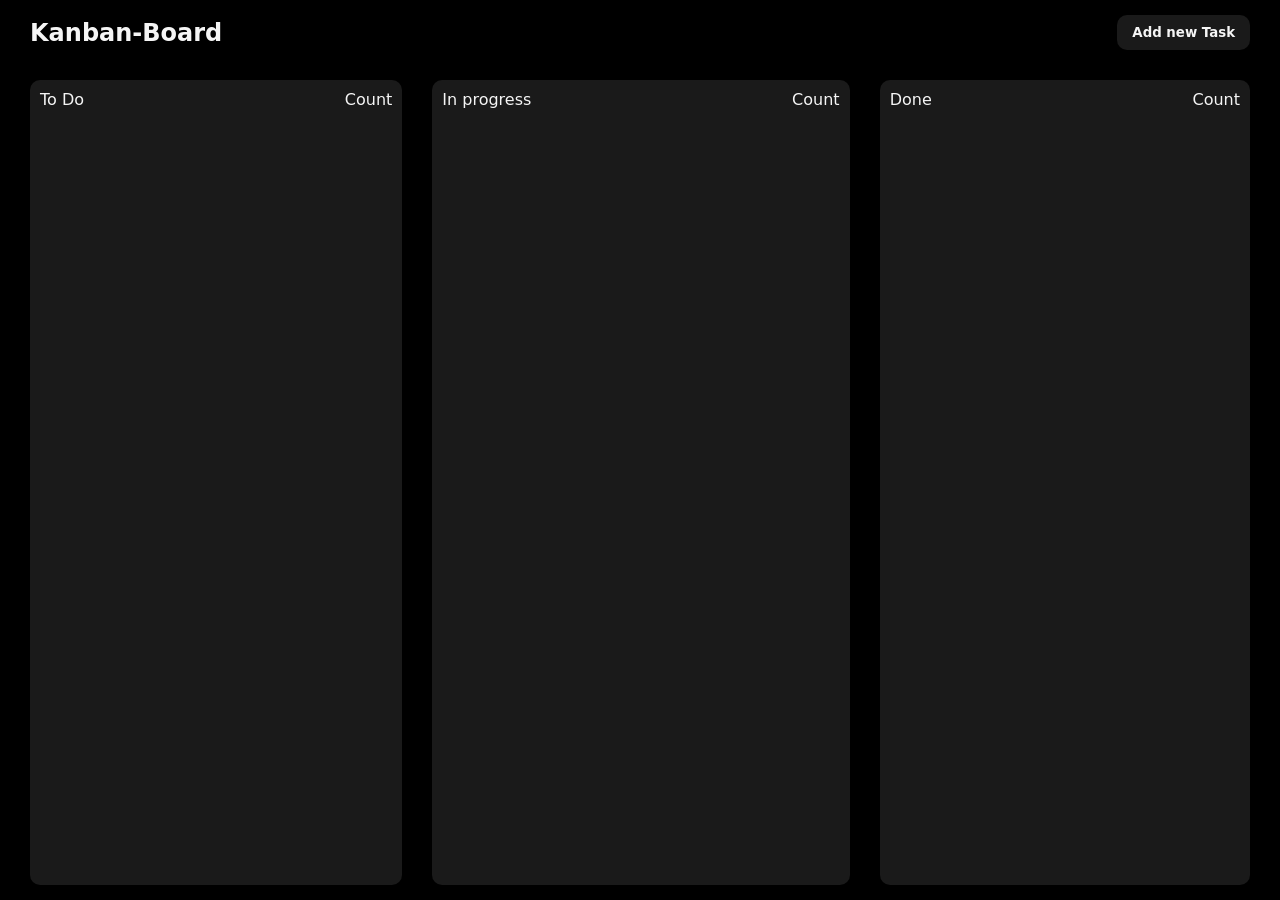
<file: Kanban_Board/index.html>
<!DOCTYPE html>
<html lang="en">
<head>
    <meta charset="UTF-8">
    <meta name="viewport" content="width=device-width, initial-scale=1.0">
    <title>Kanban Board</title>
    <link rel="stylesheet" href="style.css">
</head>
<body>
    <main>  
        <nav>
            <div class="left">Kanban-Board</div>
            <div class="right"><button id="toggel-modal">Add new Task</button></div>
        </nav>
        <section class="board">
            <div id="todo" class="task-coloumn ">
                <div class="heading">
                    <div class="left">To Do</div>
                    <div class="right">Count</div>
                </div>
               
            </div>
            <div id="progress" class="task-coloumn">
                  <div class="heading">
                    <div class="left">In progress</progress></div>
                    <div class="right">Count</div>
                </div>
            </div>
            <div id="done" class="task-coloumn ">
                  <div class="heading">
                    <div class="left">Done</div>
                    <div class="right">Count</div>
                </div>
            </div>
        </section>

        <div class="modal addnew-task">
            <div class="bg"></div>
            <div class="center">
                <input id="task-input-title" type="text" placeholder="Enter Task">
                <textarea id="task-input-desc" placeholder="Enter description"></textarea>
                <button id="addnew-task-btn">Add Task</button>
                <p>Made with ❤️ by Swarup</p>
            </div>
        </div>
        
    </main>




    <script src="script.js"></script>
</body>
</html>
</file>
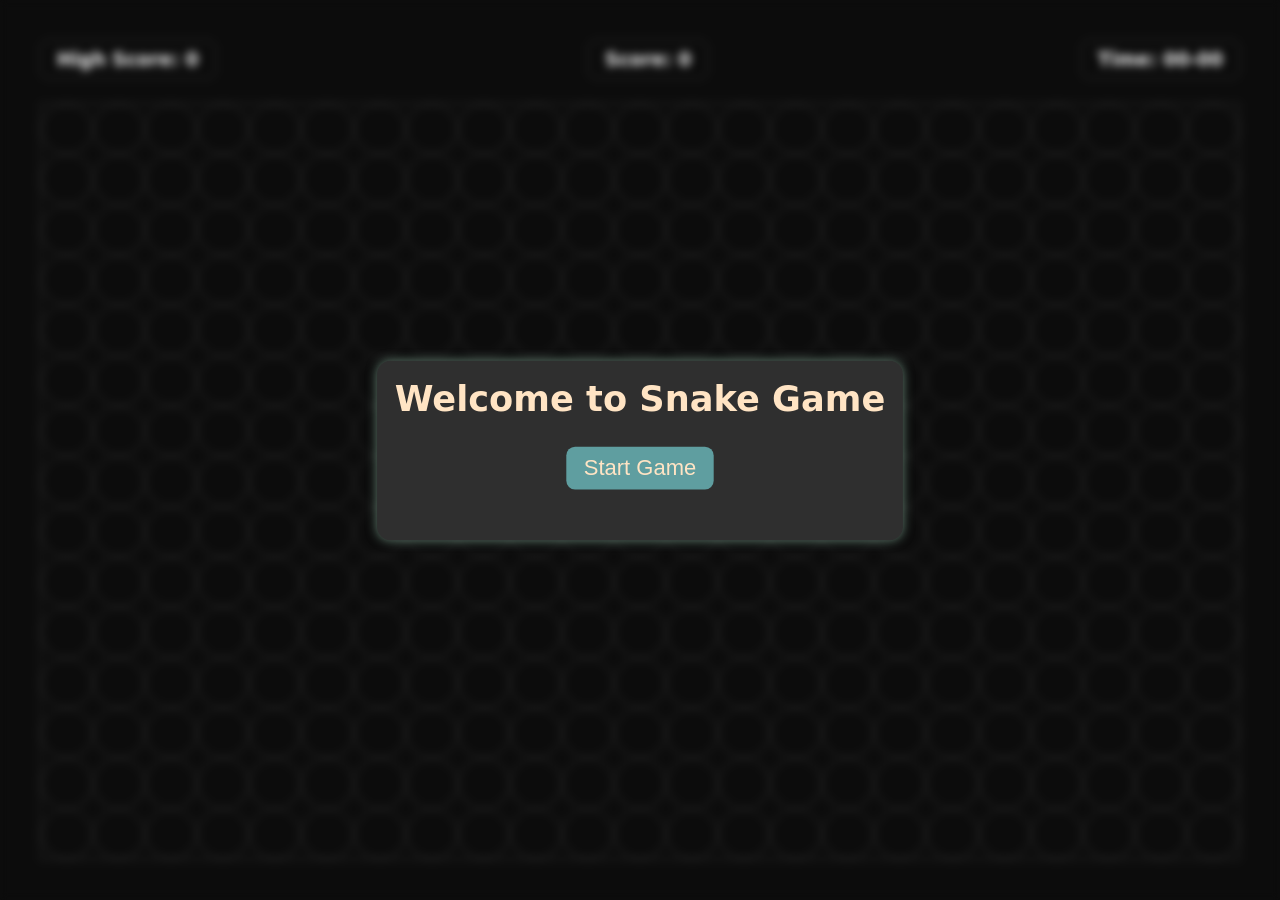
<file: Snake-Game/Index.html>
<!DOCTYPE html>
<html lang="en">
  <head>
    <meta charset="UTF-8" />
    <meta name="viewport" content="width=device-width, initial-scale=1.0" />
    <title>Snake-Game</title>
    <link rel="stylesheet" href="style.css" />
  </head>
  <body>
    <main>
      <section>
        <div id="infos">
          <div class="info">
            <h3>
              High Score:
              <span id="high-score">0</span>
            </h3>
          </div>
          <div class="info">
            <h3>
              Score:
              <span id="Score">0</span>
            </h3>
          </div>
          <div class="info">
            <h3>
              Time:
              <span id="time">00-00</span>
            </h3>
          </div>
        </div>
        <div id="board"></div>
      </section>
      <div class="modal">
        <div class="start-game">
          <h1>Welcome to Snake Game</h1>
          <button class="btn btn-start">Start Game</button>
        </div>

        <div class="game-over">
          <h1>Game Over</h1>
          <button class="btn btn-restart">Restart Game</button>
        </div>
      </div>
    </main>

    <script src="script.js"></script>
  </body>
</html>
</file>
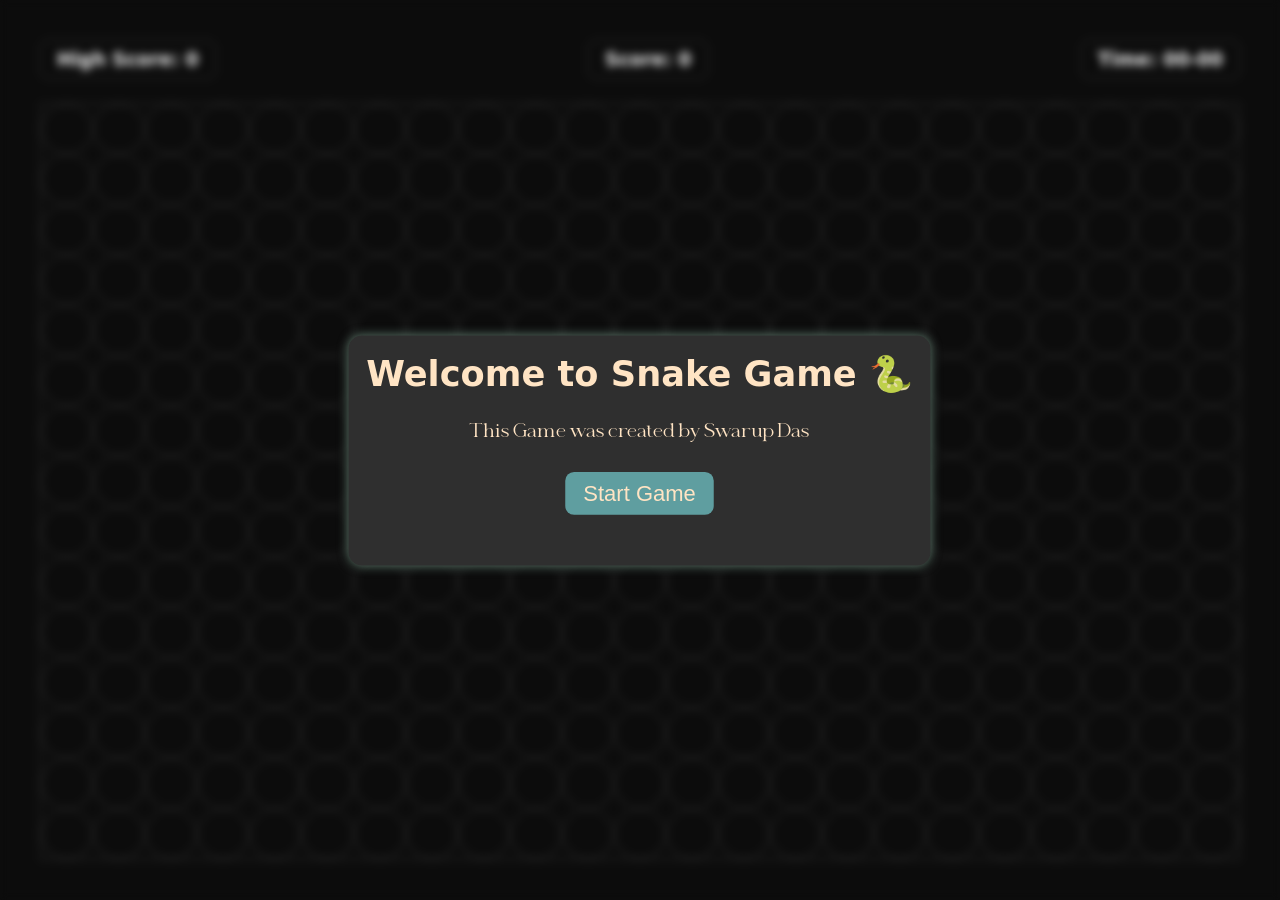
<file: Snake-Game/index.html>
<!DOCTYPE html>
<html lang="en">
  <head>
    <meta charset="UTF-8" />
    <meta name="viewport" content="width=device-width, initial-scale=1.0" />
    <title>Snake-Game</title>
    <link rel="stylesheet" href="style.css" />
  </head>
  <body>
    <main>
      <section>
        <div id="infos">
          <div class="info">
            <h3>
              High Score:
              <span id="high-score">0</span>
            </h3>
          </div>
          <div class="info">
            <h3>
              Score:
              <span id="Score">0</span>
            </h3>
          </div>
          <div class="info">
            <h3>
              Time:
              <span id="time">00-00</span>
            </h3>
          </div>
        </div>
        <div id="board"></div>
      </section>
      <div class="modal">
        <div class="start-game">
          <h1>Welcome to Snake Game 🐍</h1>
          <p>This Game was created by Swarup Das</p>
          <button class="btn btn-start">Start Game</button>
        </div>

        <div class="game-over">
          <h1>Game Over 😥</h1>
          <p>Thank for playing my Game . I hope you enjoyed it ☺️🥰</p>
          <button class="btn btn-restart">Restart Game</button>
        </div>
      </div>
    </main>

    <script src="script.js"></script>
  </body>
</html>
</file>
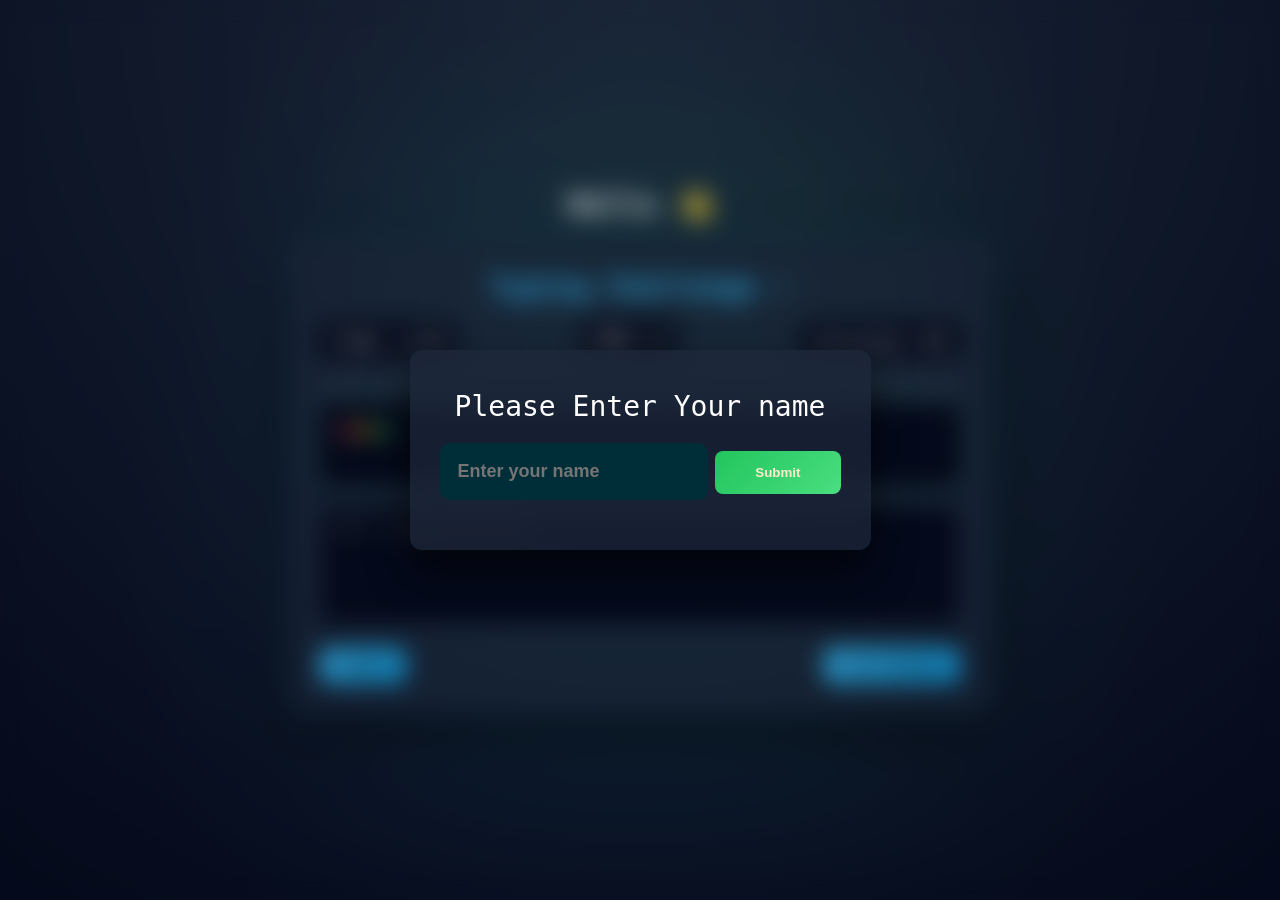
<file: Typing-Speed/index.html>
<!DOCTYPE html>
<html lang="en">
<head>
<meta charset="UTF-8">
<meta name="viewport" content="width=device-width, initial-scale=1.0">
<title>Dev Typing Challenge</title>
<link rel="shortcut icon" href="https://encrypted-tbn0.gstatic.com/images?q=tbn:ANd9GcTarhlsEXV3F_RZOjijC7uQ3tU8Zdyrhm6b6A&s" type="image/x-icon">
<link rel="stylesheet" href="style.css">
</head>

<body>
<h2>Hello <span></span>👋</h2>
<div class="container">

<h1>Typing Challenge ⚡</h1>

<div class="stats">
<div class="time">Time: <span></span></div>
<div class="wpm">WPM: <span>0</span></div>
<div class="acc">Accuracy: <span>0%</span></div>
</div>

<div class="progress-bar">
<div class="progress"></div>
</div>

<!-- <div class="code-box">
<pre>
function greet(name){
  return "Hello " + name;
}
</pre>
</div> -->

<div class="code-box">

<div class="editor-header">
<span class="circle red"></span>
<span class="circle yellow"></span>
<span class="circle green"></span>
</div>

<div class="editor-body">

<div class="line-numbers">
<!-- <span>1</span>
<span>2</span>
<span>3</span> -->
</div>

<pre class="code">
<!-- function greet(name){
  return "Hello " + name;
} -->
</pre>

</div>

</div>
<textarea placeholder="Start typing the here..."></textarea>

<div class="buttons">
<button class="restart">Restart</button>
<button class="next">Next Challenge</button>
</div>

</div>
<div class="first">
    <div class="bg"></div>
    <div class="parent">

        <h3>Please Enter Your name </h3>
        <form >

            <input required type="text" placeholder="Enter your name">
            <button class="submit">Submit</button>
        </form>
    </div>
</div>
<script src="script.js"></script>
</body>
</html>
</file>
<file: Kanban_Board/style.css>
* {
  padding: 0;
  margin: 0;
  box-sizing: border-box;
  font-family: system-ui, -apple-system, BlinkMacSystemFont, "Segoe UI", Roboto, Oxygen, Ubuntu, Cantarell, "Open Sans", "Helvetica Neue", sans-serif;
}

html,
body {
  height: 100%;
  width: 100%;
}

:root {
  --bg-color: #000;
  --bg-botton-color: #1a1a1a;
  --bg-task-color: #2a2a2a;
  --primary-text-color: whitesmoke;
  --delete-color: red;
  --nav-padding: 15px 30px;
  --section-padding: 15px 30px;
  --padding-sm: 5px;
  --padding-md: 10px;
  --padding-lg: 15px;
  --padding-xl: 20px;
  --padding-xxl: 30px;
  --border-radius-sm: 5px;
  --border-radius-md: 10px;
  --border-radius-lg: 15px;
  --border-radius-xl: 20px;
  --border-radius-xxl: 30px;
}

body {
  background-color: var(--bg-color);
  color: var(--primary-text-color);
}

main {
  height: 100%;
  width: 100%;
  display: flex;
  flex-direction: column;
}
main nav {
  padding: var(--nav-padding);
  display: flex;
  justify-content: space-between;
  align-items: center;
  position: sticky;
  top: 0;
  left: 0;
  background-color: rgba(0, 0, 0, 0.154);
  backdrop-filter: blur(10px);
}
main nav .left {
  font-size: 1.5rem;
  font-weight: 800;
}
main nav button {
  border: none;
  outline: none;
  color: var(--primary-text-color);
  padding: var(--padding-md) var(--padding-lg);
  background-color: var(--bg-botton-color);
  border-radius: var(--border-radius-md);
  cursor: pointer;
  font-weight: 600;
}
main nav button:active {
  scale: 0.95;
}
main section {
  padding: var(--section-padding);
  flex-grow: 1;
  width: 100%;
  display: flex;
  justify-content: space-between;
  gap: var(--padding-xxl);
}
main section .task-coloumn {
  background-color: var(--bg-botton-color);
  flex-grow: 1;
  padding: var(--padding-md);
  display: flex;
  flex-direction: column;
  gap: var(--padding-md);
  border-radius: var(--border-radius-md);
  transition: all 0.2s ease-in-out;
}
main section .task-coloumn .heading {
  width: 100%;
  display: flex;
  justify-content: space-between;
  align-items: center;
}
main section .task-coloumn .task {
  background-color: var(--bg-task-color);
  padding: var(--padding-md);
  border-radius: var(--border-radius-md);
  gap: var(--padding-sm);
  display: flex;
  flex-direction: column;
  cursor: grab;
}
main section .task-coloumn .task button {
  align-self: flex-end;
  padding: var(--padding-sm) var(--padding-lg);
  cursor: pointer;
  border-radius: var(--border-radius-sm);
  outline: none;
  background-color: var(--delete-color);
  color: var(--primary-text-color);
  font-weight: 700;
  border-radius: var(--border-radius-sm);
  border: none;
}
main section .task-coloumn .task button:active {
  scale: 0.95;
}
main section .hover-over {
  border: 2px dashed var(--primary-text-color);
  scale: 1.03;
  transition: scale 0.2s ease-in-out;
}
main .modal {
  position: fixed;
  height: 100vh;
  width: 100vw;
  top: 0;
  left: 0;
  background-color: rgba(0, 0, 0, 0.5);
  display: none;
  justify-content: center;
  align-items: center;
}
main .modal .bg {
  height: 100%;
  width: 100%;
  position: absolute;
  top: 0;
  left: 0;
  backdrop-filter: blur(10px);
}
main .modal .center {
  background-color: var(--bg-task-color);
  padding: var(--padding-xxl);
  border-radius: var(--border-radius-md);
  gap: var(--padding-sm);
  display: flex;
  flex-direction: column;
  z-index: 10;
}
main .modal input, main .modal textarea {
  padding: var(--padding-lg);
  border-radius: var(--border-radius-md);
  border: none;
  outline: none;
  color: var(--primary-text-color);
  background-color: var(--bg-botton-color);
}
main .modal textarea {
  margin-bottom: 15px;
}
main .modal button {
  border: none;
  outline: none;
  color: var(--primary-text-color);
  padding: var(--padding-md) var(--padding-xxl);
  background-color: var(--bg-botton-color);
  border-radius: var(--border-radius-md);
  width: -moz-fit-content;
  width: fit-content;
  font-weight: 600;
  align-self: center;
  cursor: pointer;
}
main .modal p {
  margin-top: 10px;
  color: blanchedalmond;
  font-weight: 600;
  cursor: pointer;
}
main .modal button:active {
  scale: 0.95;
}
main .modal.active {
  display: flex;
}/*# sourceMappingURL=style.css.map */
</file>
<file: Snake-Game/style.css>
@font-face {
  font-family: jola;
  src: url(./OrangeAvenueDEMO-Regular.otf);
}
* {
  padding: 0;
  margin: 0;
  box-sizing: border-box;
}

html,
body {
  height: 100%;
  width: 100%;
}

@keyframes anything {
  from {
    scale: 0.9;
    opacity: 0;
  }
  to {
    scale: 1.1;
    opacity: 1;
  }
}
:root {
  --bg-primary-color: #0c0c0c;
  --bg-fill-color: lightseagreen;
  --bg-food-color: rgb(224, 11, 139);
  --text-primary-color: #f0f0f0;
  --spacing-xs: 4px;
  --spacing-sm: 8px;
  --spacing-md: 16px;
  --spacing-lg: 24px;
  --spacing-xl: 32px;
  --spacing-2xl: 40px;
  --spacing-3xl: 48px;
  --border-primary-color: #333333;
  --border-redius-xs: 4px;
  --border-redius-sm: 8px;
  --border-redius-mid: 12px;
  --border-redius-lg: 16px;
  --border-redius-xl: 20px;
  --border-redius-2xl: 24px;
}

html {
  background-color: var(--bg-primary-color);
  color: var(--text-primary-color);
  font-family: system-ui, -apple-system, BlinkMacSystemFont, "Segoe UI", Roboto, Oxygen, Ubuntu, Cantarell, "Open Sans", "Helvetica Neue", sans-serif;
}

main {
  height: 100%;
  width: 100%;
}
main .btn {
  padding: var(--spacing-sm) var(--spacing-md);
  border: none;
  cursor: pointer;
  border-radius: var(--border-redius-sm);
  transition: all ease 0.3s;
}
main .btn:hover {
  transform: scale(1.1);
}
main section {
  height: 100%;
  width: 100%;
  display: flex;
  flex-direction: column;
  padding: var(--spacing-2xl);
  gap: var(--spacing-lg);
}
main section #infos {
  width: 100%;
  display: flex;
  justify-content: space-between;
}
main section #infos .info {
  padding: var(--spacing-sm) var(--spacing-md);
  border: 1px solid var(--border-primary-color);
  border-radius: var(--border-redius-sm);
}
main section #board {
  border: 1px solid var(--border-primary-color);
  flex-grow: 1;
  display: grid;
  grid-template-columns: repeat(auto-fill, minmax(50px, 1fr));
  grid-template-rows: repeat(auto-fill, minmax(50px, 1fr));
}
main section .block {
  border: 1px solid var(--border-primary-color);
  border-radius: 50%;
}

.fill {
  background-color: var(--bg-fill-color);
}

.food {
  background-color: var(--bg-food-color);
}

.modal {
  height: 100vh;
  width: 100vw;
  position: fixed;
  top: 0;
  background-color: rgba(53, 53, 53, 0);
  -webkit-backdrop-filter: blur(4px);
          backdrop-filter: blur(4px);
  display: flex;
  align-items: center;
  justify-content: center;
}
.modal .start-game {
  display: flex;
  flex-direction: column;
  align-items: center;
  color: bisque;
  font-family: system-ui, -apple-system, BlinkMacSystemFont, "Segoe UI", Roboto, Oxygen, Ubuntu, Cantarell, "Open Sans", "Helvetica Neue", sans-serif;
  background-color: rgb(47, 47, 47);
  border-radius: var(--border-redius-mid);
  padding: var(--spacing-md);
  gap: var(--spacing-lg);
  transition: all linear 5s;
  box-shadow: 0 0 10px rgb(99, 127, 113);
  animation: anything 3s forwards alternate;
}
.modal .start-game p {
  font-family: jola;
  font-weight: 500;
}
.modal .start-game .btn-start {
  margin-bottom: 30px;
  color: bisque;
  font-size: 20px;
  background-color: cadetblue;
}
.modal .game-over {
  display: flex;
  flex-direction: column;
  align-items: center;
  color: bisque;
  font-family: system-ui, -apple-system, BlinkMacSystemFont, "Segoe UI", Roboto, Oxygen, Ubuntu, Cantarell, "Open Sans", "Helvetica Neue", sans-serif;
  background-color: rgb(47, 47, 47);
  border-radius: var(--border-redius-mid);
  padding: var(--spacing-md);
  gap: var(--spacing-lg);
  box-shadow: 0 0 10px rgb(151, 5, 105);
  animation: anything 3s forwards alternate;
  display: none;
}
.modal .game-over p {
  font-family: jola;
  font-weight: 500;
}
.modal .game-over .btn-restart {
  margin-bottom: 30px;
  color: bisque;
  font-size: 20px;
  background-color: rgb(220, 7, 138);
}/*# sourceMappingURL=style.css.map */
</file>
<file: Typing-Speed/style.css>
* {
  margin: 0;
  padding: 0;
  box-sizing: border-box;
}

body {
  background: radial-gradient(circle at top, #1e293b, #020617);
  font-family: monospace;
  color: white;
  display: flex;
  align-items: center;
  justify-content: center;
  flex-direction: column;
  height: 100vh;
  overflow: hidden;
  transition: all linear 0.3s;
}

body::-moz-selection {
  -moz-user-select: none;
       user-select: none;
}

body::selection {
  -webkit-user-select: none;
     -moz-user-select: none;
          user-select: none;
}

/* subtle background animation */
body::before {
  content: "";
  position: absolute;
  width: 600px;
  height: 600px;
  background: linear-gradient(45deg, #38bdf8, #22c55e);
  filter: blur(120px);
  opacity: 0.15;
  animation: floatBg 8s ease-in-out infinite;
}

@keyframes floatBg {
  0% {
    transform: translate(-20px, -20px);
  }
  50% {
    transform: translate(40px, 30px);
  }
  100% {
    transform: translate(-20px, -20px);
  }
}
.container {
  width: 90%;
  max-width: 700px;
  background: rgba(30, 41, 59, 0.65);
  backdrop-filter: blur(14px);
  padding: 30px;
  border-radius: 18px;
  box-shadow: 0 20px 60px rgba(0, 0, 0, 0.6), 0 0 30px rgba(56, 189, 248, 0.15);
  animation: fadeUp 0.6s ease;
}

.code-box::-moz-selection {
  -moz-user-select: none;
       user-select: none;
}

.code-box::selection {
  -webkit-user-select: none;
     -moz-user-select: none;
          user-select: none;
}

@keyframes fadeUp {
  from {
    opacity: 0;
    transform: translateY(20px);
  }
  to {
    opacity: 1;
    transform: translateY(0);
  }
}
h1 {
  text-align: center;
  margin-bottom: 20px;
  color: #38bdf8;
  letter-spacing: 1px;
  text-shadow: 0 0 15px rgba(56, 189, 248, 0.4);
}

.stats {
  display: flex;
  justify-content: space-between;
  margin-bottom: 20px;
  font-size: 18px;
}

.stats div {
  background: #020617;
  padding: 8px 14px;
  border-radius: 8px;
  box-shadow: 0 0 10px rgba(0, 0, 0, 0.4);
}

/* progress bar */
.progress-bar {
  height: 6px;
  background: #334155;
  border-radius: 10px;
  margin-bottom: 20px;
  overflow: hidden;
}

.progress {
  width: 0%;
  height: 100%;
  background: linear-gradient(90deg, #22c55e, #4ade80, #22c55e);
  background-size: 200%;
  animation: progressMove 2s linear infinite;
  transition: width 0.25s;
}

@keyframes progressMove {
  0% {
    background-position: 0%;
  }
  100% {
    background-position: 200%;
  }
}
/* editor */
.code-box {
  background: #020617;
  padding: 20px;
  border-radius: 12px;
  margin-bottom: 20px;
  color: #22c55e;
  overflow: auto;
  font-size: 15px;
  box-shadow: 0 0 30px rgba(34, 197, 94, 0.12), inset 0 0 10px rgba(0, 0, 0, 0.5);
}

.code-box::-webkit-scrollbar {
  width: 6px;
  height: 6px;
}

.code-box::-webkit-scrollbar-track {
  background: #334155;
  border-radius: 10px;
}

.code-box::-webkit-scrollbar-thumb {
  background: #22c55e;
  border-radius: 10px;
}

.editor-header {
  display: flex;
  gap: 8px;
  margin-bottom: 10px;
}

.circle {
  width: 12px;
  height: 12px;
  border-radius: 50%;
  display: inline-block;
}

.red {
  background: #ef4444;
}

.yellow {
  background: #facc15;
}

.green {
  background: #22c55e;
}

.editor-body {
  display: flex;
}

.line-numbers {
  color: #64748b;
  text-align: right;
  margin-right: 10px;
  -webkit-user-select: none;
     -moz-user-select: none;
          user-select: none;
}

.line-numbers span {
  display: block;
  line-height: 1.6;
}

.code {
  color: #22c55e;
  white-space: pre;
}

/* textarea */
textarea {
  width: 100%;
  height: 120px;
  background: #020617;
  border: 1px solid #334155;
  border-radius: 10px;
  color: white;
  padding: 12px;
  font-size: 15px;
  margin-bottom: 20px;
  resize: none;
  transition: 0.25s;
}

textarea:focus {
  outline: none;
  border-color: #38bdf8;
  box-shadow: 0 0 15px rgba(56, 189, 248, 0.35);
}

textarea::-webkit-scrollbar {
  display: none;
}

/* buttons */
.buttons {
  display: flex;
  justify-content: space-between;
}

button {
  padding: 10px 20px;
  border: none;
  border-radius: 8px;
  background: linear-gradient(135deg, #38bdf8, #0ea5e9);
  color: black;
  font-weight: bold;
  cursor: pointer;
  transition: 0.25s;
  position: relative;
  overflow: hidden;
}

button:hover {
  transform: translateY(-2px);
  box-shadow: 0 10px 20px rgba(56, 189, 248, 0.3);
}

button:active {
  transform: scale(0.96);
}

/* greeting */
h2 {
  margin-bottom: 20px;
  font-size: 30px;
  text-shadow: 0 0 10px rgba(255, 255, 255, 0.2);
}

/* name popup */
.first {
  position: absolute;
  width: 100vw;
  height: 100vh;
  display: flex;
  align-items: center;
  justify-content: center;
}

.bg {
  width: 100%;
  height: 100%;
  background-color: rgba(15, 23, 42, 0.2156862745);
  backdrop-filter: blur(12px);
  position: absolute;
}

.parent {
  z-index: 10;
  text-align: center;
  display: flex;
  align-items: center;
  justify-content: center;
  flex-direction: column;
  background: rgba(30, 41, 59, 0.7);
  backdrop-filter: blur(15px);
  padding: 30px;
  border-radius: 12px;
  box-shadow: 0 20px 40px rgba(0, 0, 0, 0.6);
  animation: scaleIn 0.5s ease;
}

@keyframes scaleIn {
  from {
    transform: scale(0.8);
    opacity: 0;
  }
  to {
    transform: scale(1);
    opacity: 1;
  }
}
.parent h3 {
  font-size: 28px;
  margin-top: 10px;
  margin-bottom: 10px;
  font-weight: 500;
}

input {
  margin-top: 10px;
  margin-bottom: 20px;
  padding: 18px;
  font-weight: 600;
  font-size: 18px;
  border-radius: 10px;
  border: none;
  outline: none;
  background: #002e38;
  color: blanchedalmond;
  transition: 0.25s;
}

input:focus {
  box-shadow: 0 0 10px rgba(56, 189, 248, 0.4);
}

.submit {
  padding: 14px 40px;
  font-weight: 800;
  color: blanchedalmond;
  margin-bottom: 10px;
  background: linear-gradient(135deg, #22c55e, #4ade80);
}

.submit:active {
  transform: scale(0.95);
}/*# sourceMappingURL=style.css.map */
</file>
